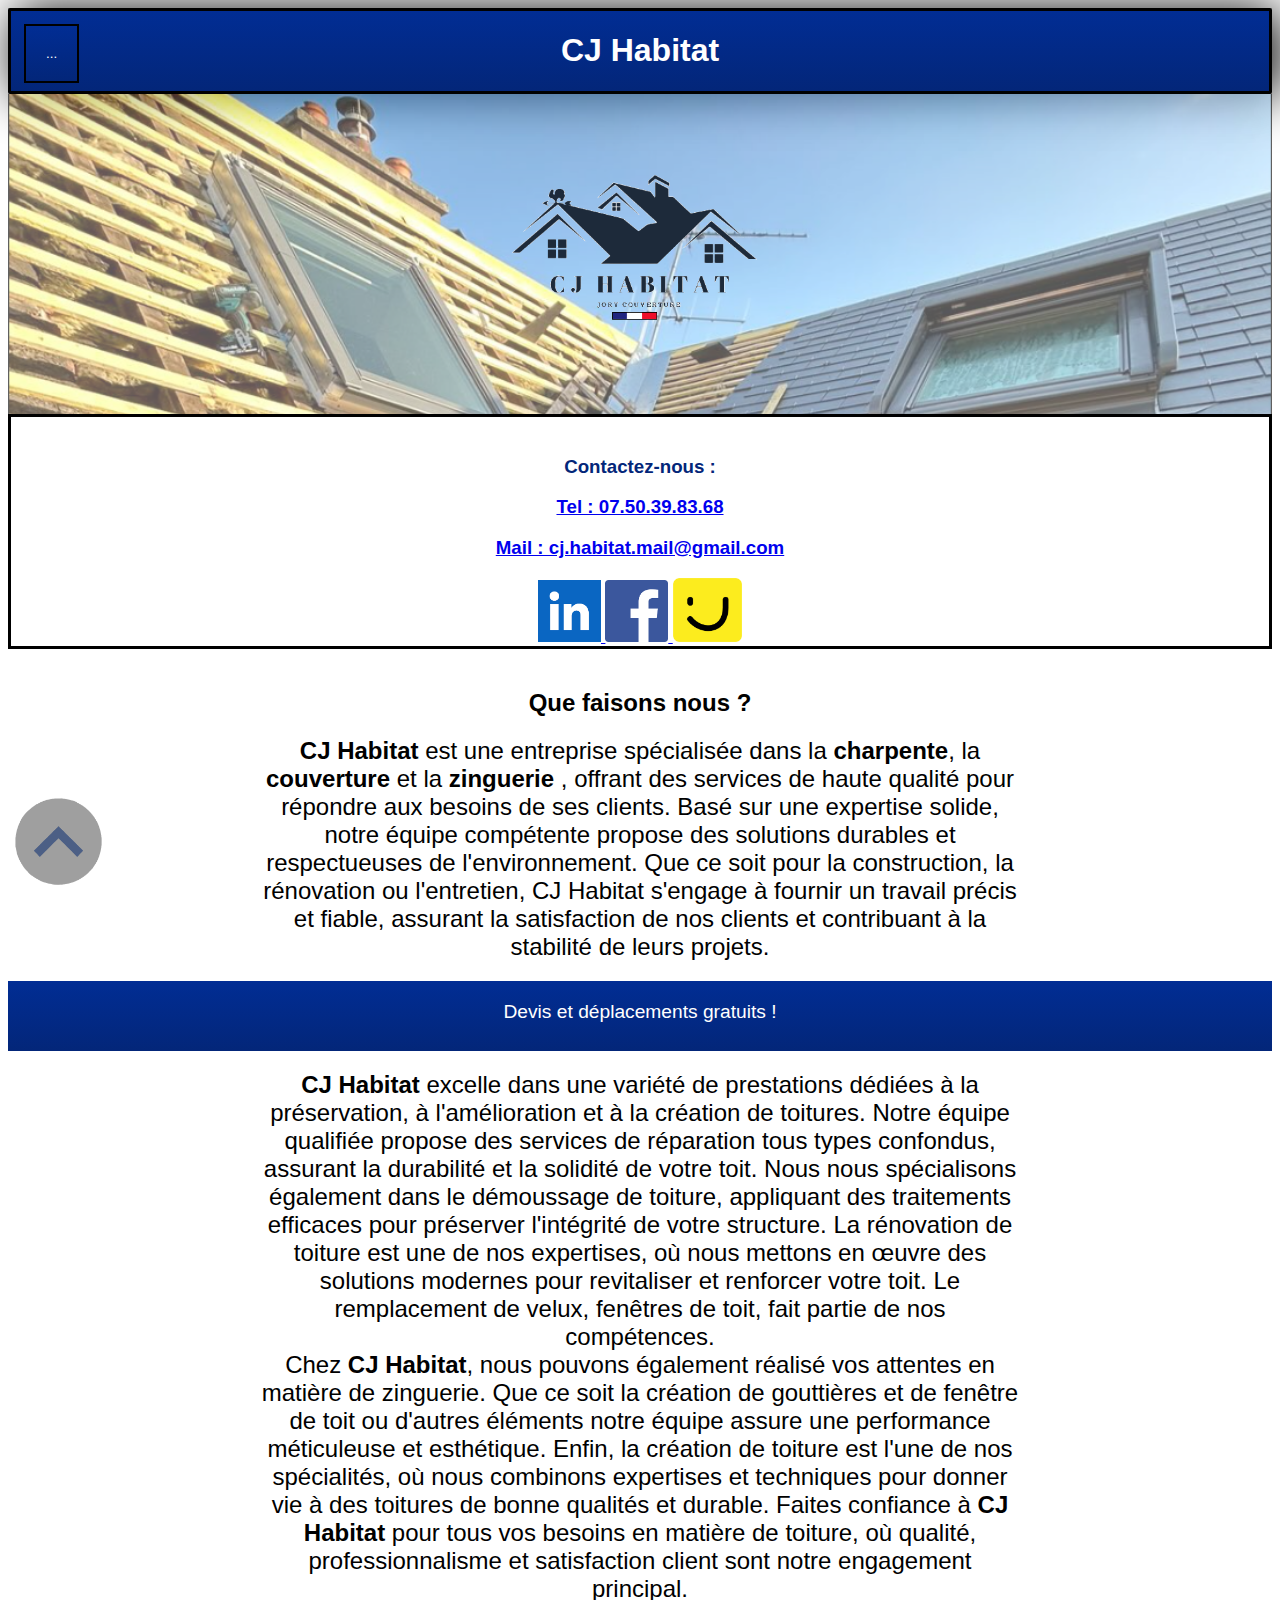
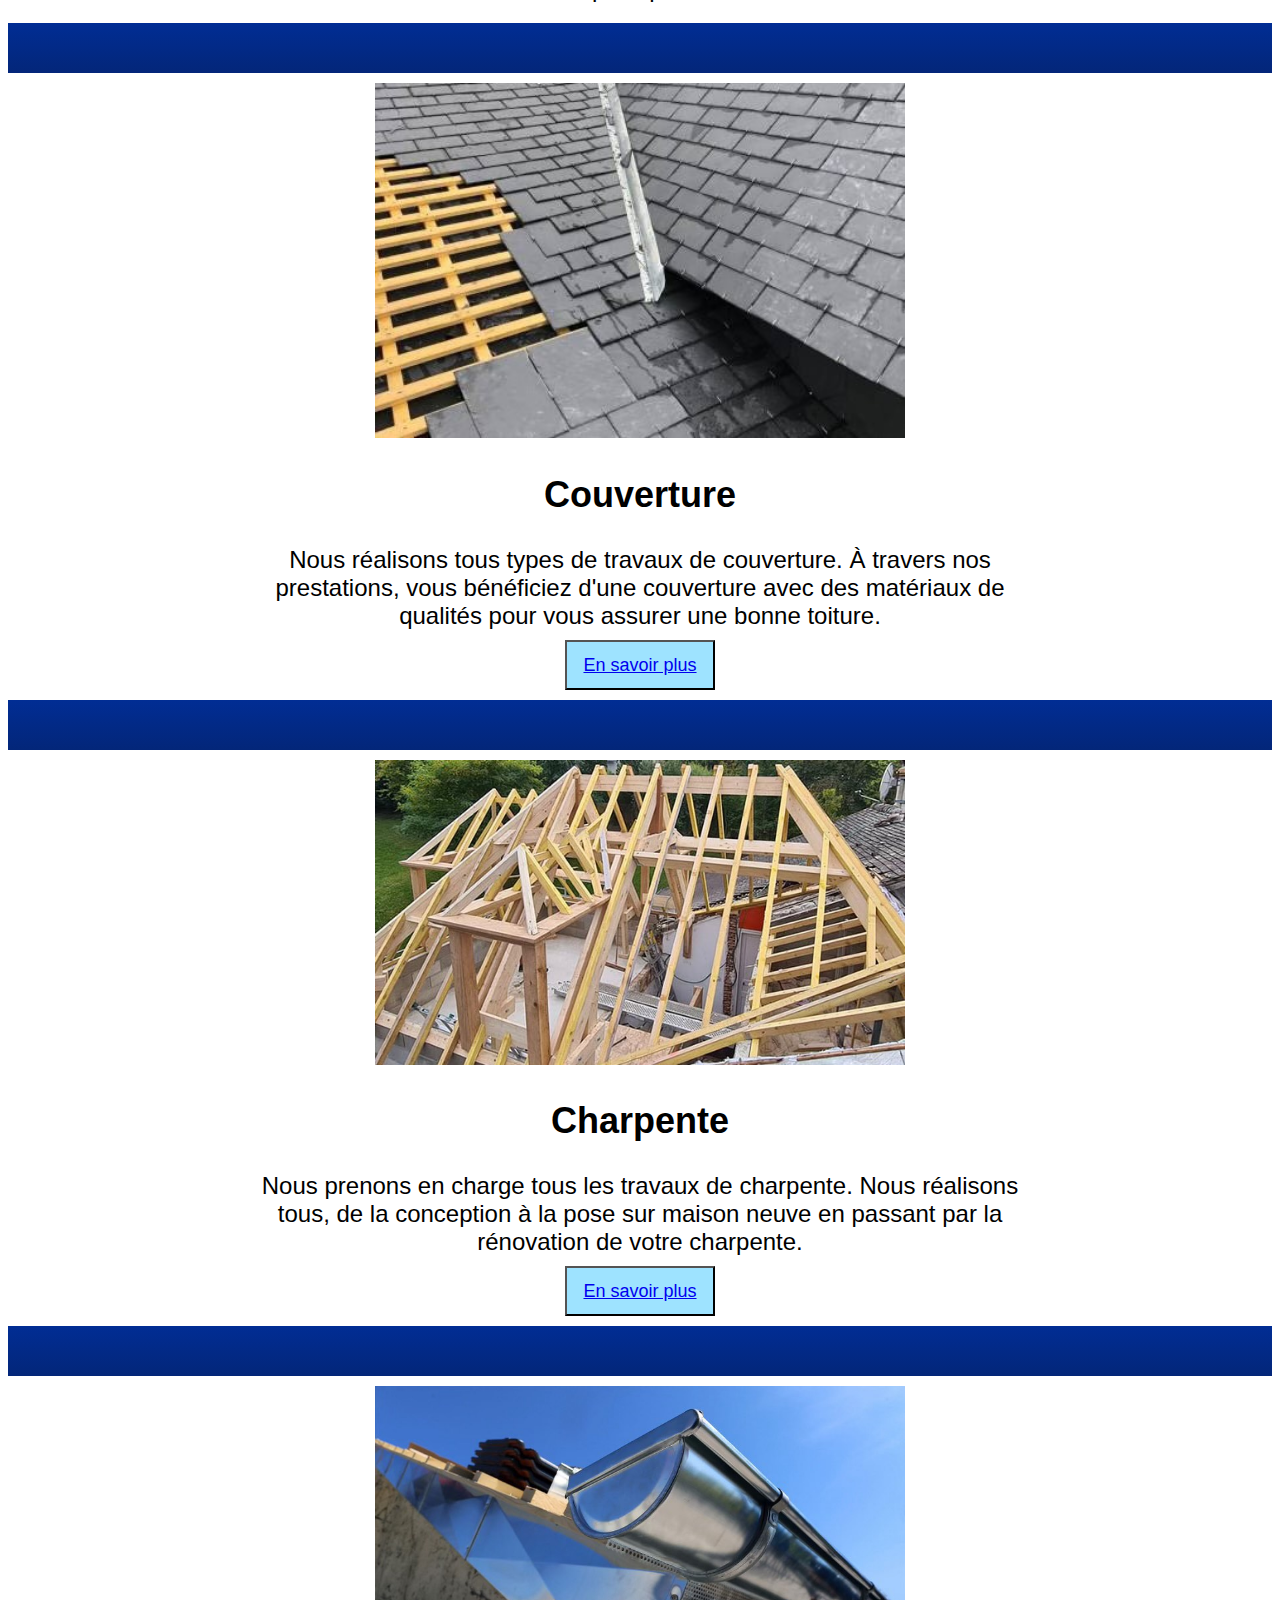
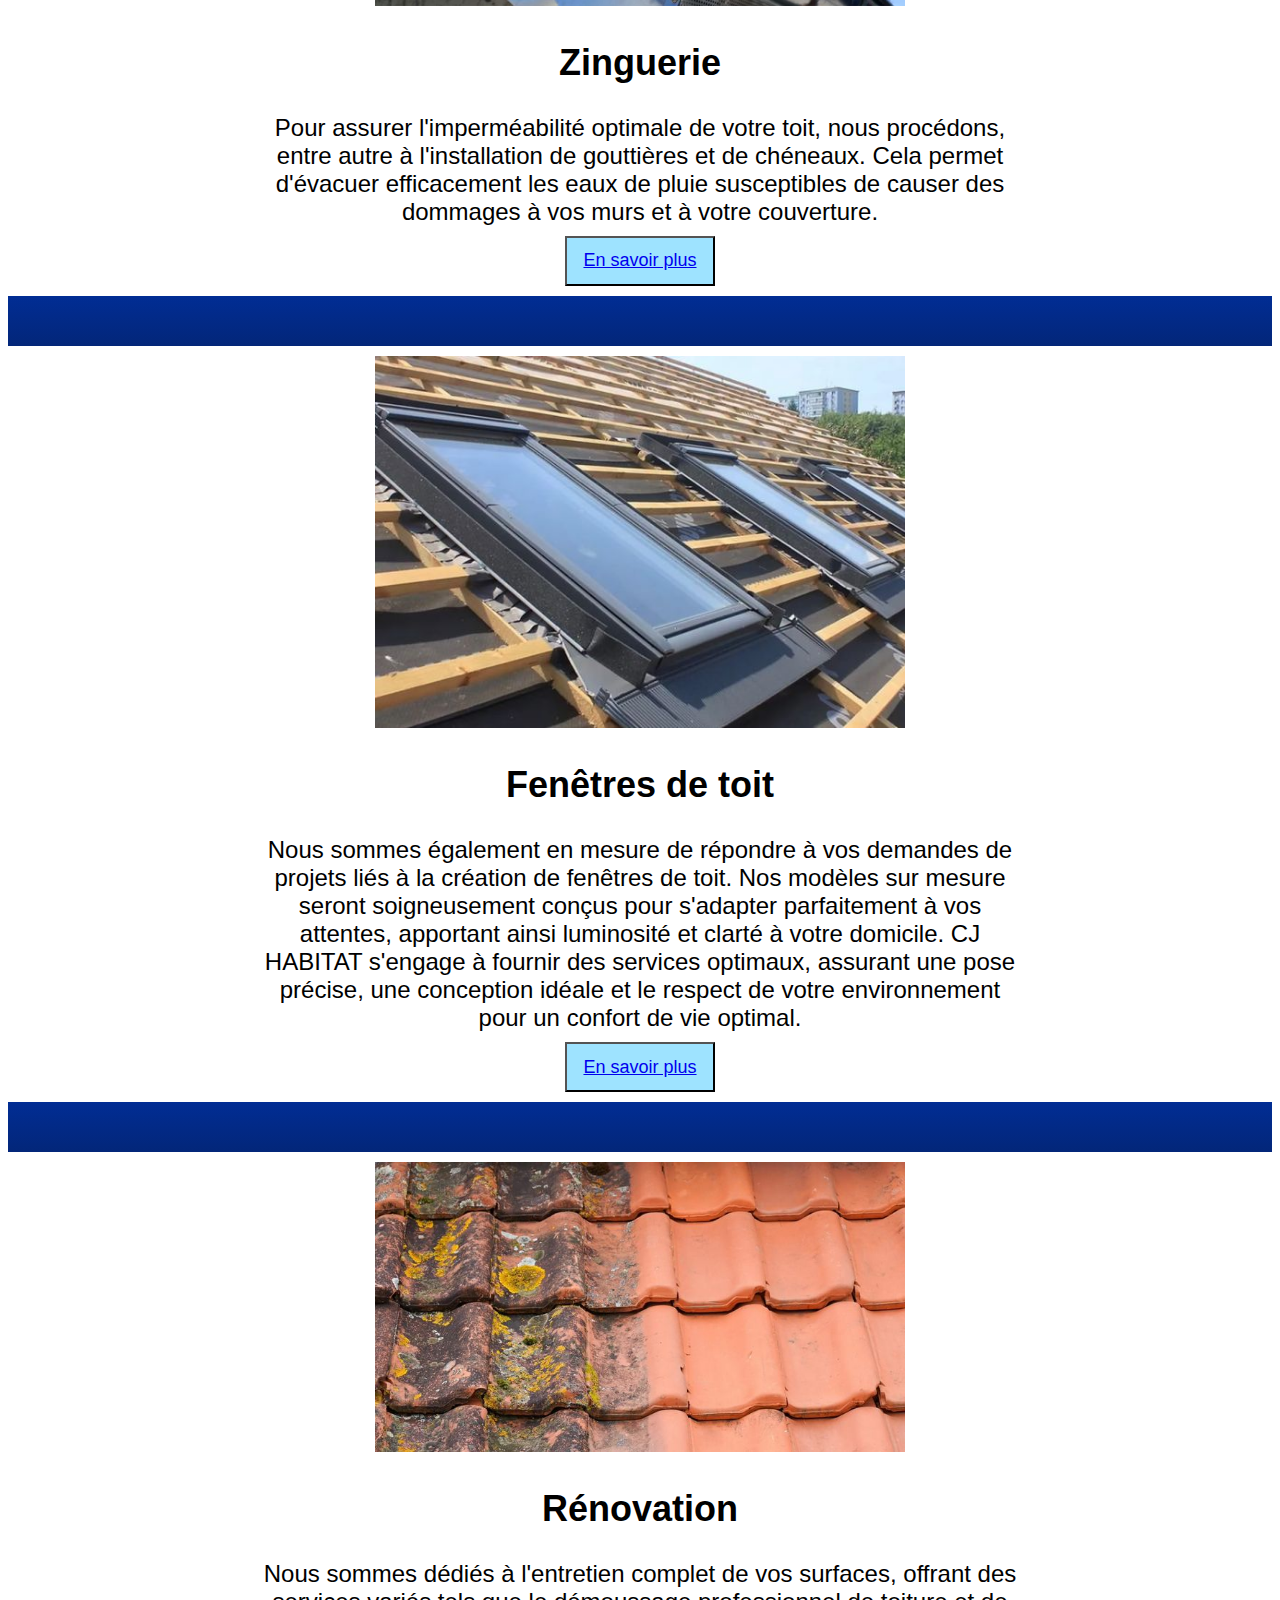
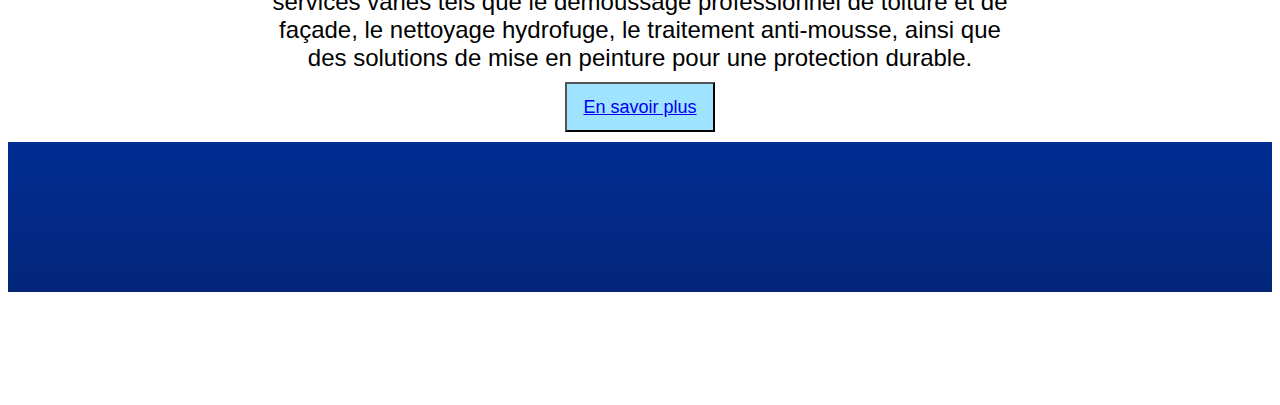
<file: index.html>
<!DOCTYPE html>

<html lang="fr">
    <head>
        <title>CJ Habitat Le Mans</title>
        <meta charset="UTF-8">
        <meta name="viewport" content="width=device-width, initial-scale=1.0">
        <link rel="stylesheet" href="style site.css" type="text/css">
    </head>
    <body>
        <header>
            <div class="en-tete" content="width=device-width">
                <div class="bandeau" id="Accueil">
                    <h1>
                        <b>CJ Habitat</b>
                    </h1>
                </div>
                <div class="dropdown">
                    <button class="mainmenubtn">...</button>
                    <div class="dropdown-child">
                      <a href=#Couverture>Couverture</a>
                      <a href=#Charpente>Charpente</a>
                      <a href=#Zinguerie>Zinguerie</a>
                      <a href=#Fenêtres_de_toit>Fenêtres de toit</a>
                      <a href=#Rénovation>Rénovation</a>
                    </div>
                </div>
            </div>
            <section class="section_logo">
                <div class="logo">
                    <img src="images/logo-krita.png" alt="Logo" style="width: 25%">
                </div>
            </section>
        </header>
        <section class="information">
            <div>
                <h3>Contactez-nous : </h3>
                <h3><a href="tel:+3350398368">Tel : 07.50.39.83.68</a></h3>
                <h3><a href="mailto:cj.habitat.mail@gmail.com">Mail : cj.habitat.mail@gmail.com</a></h3>
                <a href="https://www.linkedin.com/in/cj-habitat-2042962b0?utm_source=share&utm_campaign=share_via&utm_content=profile&utm_medium=ios_app">
                    <img src="images/logo linkedin.png" alt="linkedin" style="width: 5%;">
                </a>
                <a href="https://www.facebook.com/cj.habitat72">
                    <img src="images/logo facebook.png" alt="Facebook" style="width: 5%;">
                </a>
                <a href="">
                    <img src="images/logo page jaune.png" alt="Page Jaune" style="width: 5.5%;">
                </a>
            </div>
        </section>
        <section class="section_intro">
            <h2>
                <b>Que faisons nous ?</b>
            </h2>
            <div class="intro">
                <b>CJ Habitat</b> est une entreprise spécialisée dans la <b>charpente</b>, la <b>couverture</b> et la <b>zinguerie</b> , offrant des services de haute qualité pour répondre aux besoins de ses clients. Basé sur une expertise solide, notre équipe compétente propose des solutions durables et respectueuses de l&apos;environnement. Que ce soit pour la construction, la rénovation ou l&apos;entretien, CJ Habitat s&apos;engage à fournir un travail précis et fiable, assurant la satisfaction de nos clients et contribuant à la stabilité de leurs projets.
            </div>
        </section>
        <section class="Devis">
            <div>
                Devis et déplacements gratuits !
            </div>
        </section>
        <section class="activité">
            <div>
                <b>CJ Habitat</b> excelle dans une variété de prestations dédiées à la préservation, à l&apos;amélioration et à la création de toitures. Notre équipe qualifiée propose des services de réparation tous types confondus, assurant la durabilité et la solidité de votre toit. Nous nous spécialisons également dans le démoussage de toiture, appliquant des traitements efficaces pour préserver l&apos;intégrité de votre structure.

La rénovation de toiture est une de nos expertises, où nous mettons en œuvre des solutions modernes pour revitaliser et renforcer votre toit. Le remplacement de velux, fenêtres de toit, fait partie de nos compétences.
            </div>
            <div>
                Chez <b>CJ Habitat</b>, nous pouvons également réalisé vos attentes en matière de zinguerie. Que ce soit la création de gouttières et de fenêtre de toit ou d&apos;autres éléments notre équipe assure une performance méticuleuse et esthétique.

Enfin, la création de toiture est l&apos;une de nos spécialités, où nous combinons expertises et  techniques pour donner vie à des toitures de bonne qualités et durable. Faites confiance à <b>CJ Habitat</b> pour tous vos besoins en matière de toiture, où qualité, professionnalisme et satisfaction client sont notre engagement principal.
            </div>
        </section>
        <section class="ecart" id="Couverture">

        </section>
        <section class="services">
            <img src="images/couverture.png" alt="" style="width: 70%;">
            <h2>
                Couverture
            </h2>
            <div>
                Nous réalisons tous types de travaux de couverture. À travers nos prestations, vous bénéficiez d&apos;une couverture avec des matériaux de qualités pour vous assurer une bonne toiture.
            </div>
            <button>
                <a href="couverture.html">En savoir plus</a>
            </button>
        </section>
        <section class="ecart"  id="Charpente">

        </section>
        <section class="services">
            <img src="images/charpente.png" alt="" style="width: 70%;">
            <h2>
                Charpente
            </h2>
            <div>
                Nous prenons en charge tous les travaux de charpente. Nous réalisons tous, de la conception à la pose sur maison neuve en passant par la rénovation de votre charpente.
            </div>
            <button>
                <a href="charpente.html">En savoir plus</a>
            </button>
        </section>
        <section class="ecart"  id="Zinguerie">

        </section>
        <section class="services">
            <img src="images/zinguerie.png" alt="" style="width: 70%;">
            <h2>
                Zinguerie
            </h2>
            <div>
                Pour assurer l&apos;imperméabilité optimale de votre toit, nous procédons, entre autre à l&apos;installation de gouttières et de chéneaux. Cela permet d&apos;évacuer efficacement les eaux de pluie susceptibles de causer des dommages à vos murs et à votre couverture.
            </div>
            <button>
                <a href="zinguerie.html">En savoir plus</a>
            </button>
        </section>
        <section class="ecart"  id="Fenêtres_de_toit">

        </section>
        <section class="services">
            <img src="images/fenetres de toit.png" alt="" style="width: 70%;">
            <h2>
                Fenêtres de toit
            </h2>
            <div>
                Nous sommes également en mesure de répondre à vos demandes de projets liés à la création de fenêtres de toit. Nos modèles sur mesure seront soigneusement conçus pour s&apos;adapter parfaitement à vos attentes, apportant ainsi luminosité et clarté à votre domicile. CJ HABITAT s&apos;engage à fournir des services optimaux, assurant une pose précise, une conception idéale et le respect de votre environnement pour un confort de vie optimal.
            </div>
            <button>
                <a href="fenetres-de-toit.html">En savoir plus</a>
            </button>
        </section>
        <section class="ecart"  id="Rénovation">

        </section>
        <section class="services">
            <img src="images/renovation.png" alt="" style="width:  70%;">
            <h2>
                Rénovation
            </h2>
            <div>
                Nous sommes dédiés à l&apos;entretien complet de vos surfaces, offrant des services variés tels que le démoussage professionnel de toiture et de façade, le nettoyage hydrofuge, le traitement anti-mousse, ainsi que des solutions de mise en peinture pour une protection durable.
            </div>
            <button>
                <a href="renovation.html">En savoir plus</a>
            </button>
        </section>
    </body>
    <footer>
        <section class="ecart" style="padding: 50px;">

        </section>
    </footer>
    <a class="retour" href=#Accueil >
        <img src="images/retour.png" alt="retour" style="width: 8%;">
    </a>
</html>
</file>
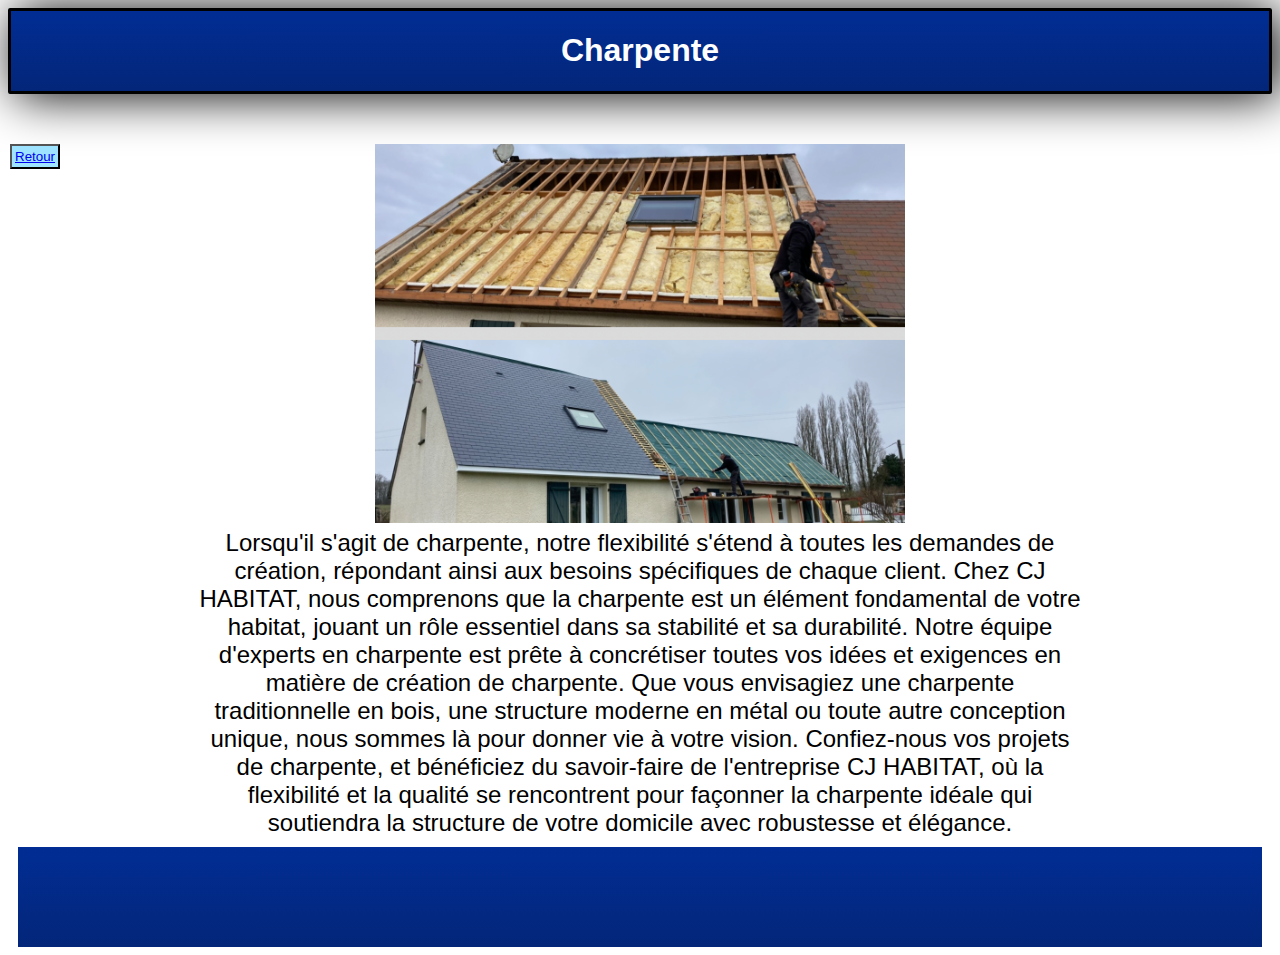
<file: charpente.html>
<!DOCTYPE html>

<html lang="fr">
    <head>
        <title>CJ Habitat Le Mans/Charpente</title>
        <meta charset="UTF-8">
        <meta name="viewport" content="width=device-width, initial-scale=1.0">
        <link rel="stylesheet" href="style-souspages.css" type="text/css">
    </head>
    <body>
        <header>
            <div class="bandeau">
                <h1>
                    <b>Charpente</b>
                </h1>
            </div>
        </header>
        <section>
            <button><a href="index.html">Retour</a></button>
            <img src="images/image5.png" alt="">
            <div>
                Lorsqu&apos;il s&apos;agit de charpente, notre flexibilité s&apos;étend à toutes les demandes de création, répondant ainsi aux besoins spécifiques de chaque client. Chez CJ HABITAT, nous comprenons que la charpente est un élément fondamental de votre habitat, jouant un rôle essentiel dans sa stabilité et sa durabilité.

Notre équipe d&apos;experts en charpente est prête à concrétiser toutes vos idées et exigences en matière de création de charpente. Que vous envisagiez une charpente traditionnelle en bois, une structure moderne en métal ou toute autre conception unique, nous sommes là pour donner vie à votre vision.

Confiez-nous vos projets de charpente, et bénéficiez du savoir-faire de l&apos;entreprise CJ HABITAT, où la flexibilité et la qualité se rencontrent pour façonner la charpente idéale qui soutiendra la structure de votre domicile avec robustesse et élégance.
            </div>
        </section>
        <footer>
            <section class="ecart">

            </section>
        </footer>
    </body>
</html>
</file>
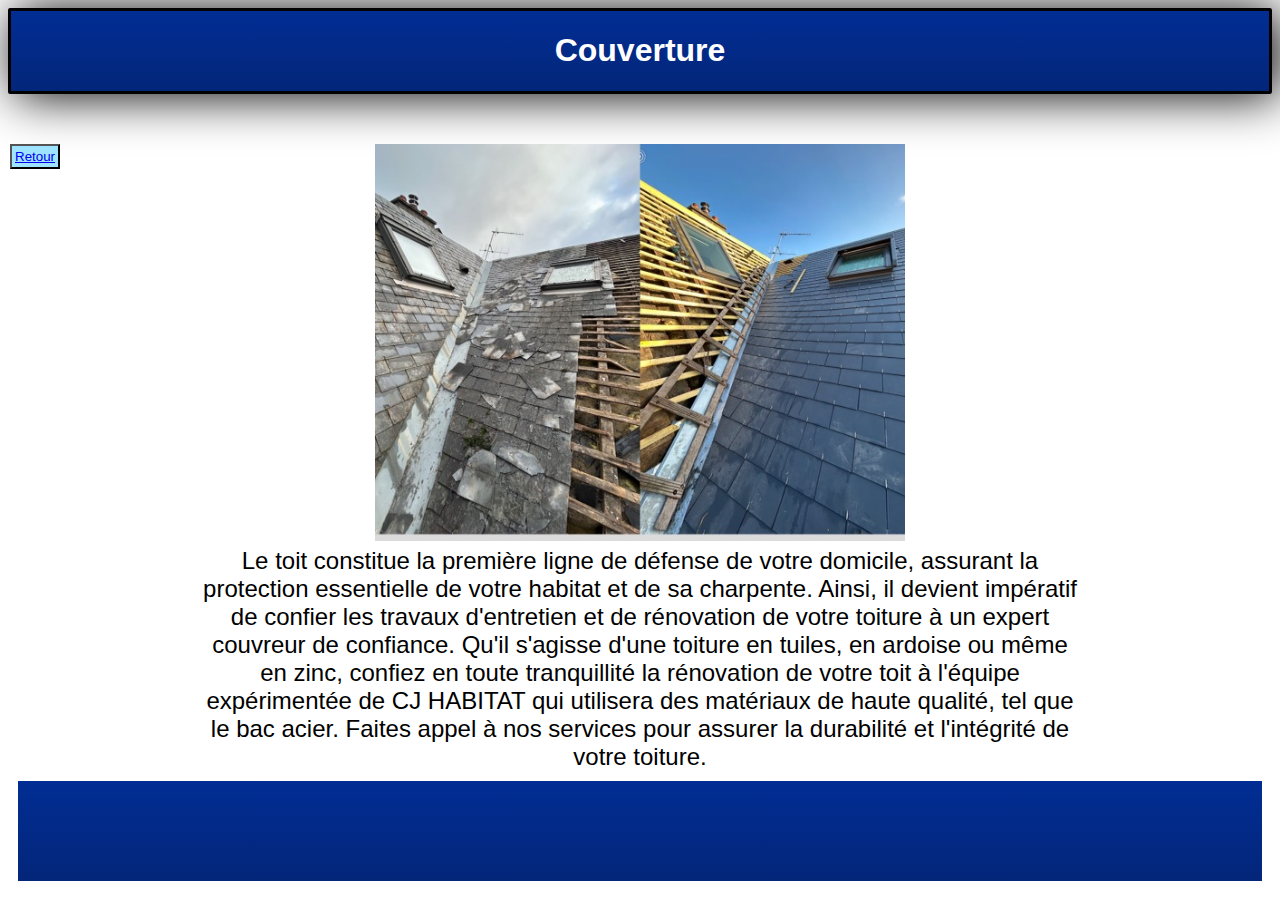
<file: couverture.html>
<!DOCTYPE html>

<html lang="fr">
    <head>
        <title>CJ Habitat Le Mans/Couverture</title>
        <meta charset="UTF-8">
        <meta name="viewport" content="width=device-width, initial-scale=1.0">
        <link rel="stylesheet" href="style-souspages.css" type="text/css">
    </head>
    <body>
        <header>
            <div class="bandeau">
                <h1>
                    <b>Couverture</b>
                </h1>
            </div>
        </header>
        <section>
            <button><a href="index.html">Retour</a></button>
            <img src="images/image2.jpeg" alt="">
            <div>
                Le toit constitue la première ligne de défense de votre domicile, assurant la protection essentielle de votre habitat et de sa charpente. Ainsi, il devient impératif de confier les travaux d&apos;entretien et de rénovation de votre toiture à un expert couvreur de confiance.

Qu&apos;il s&apos;agisse d&apos;une toiture en tuiles, en ardoise ou même en zinc, confiez en toute tranquillité la rénovation de votre toit à l&apos;équipe expérimentée de CJ HABITAT qui utilisera des matériaux de haute qualité, tel que le bac acier. Faites appel à nos services pour assurer la durabilité et l&apos;intégrité de votre toiture.
            </div>
        </section>
        <footer>
            <section class="ecart">

            </section>
        </footer>
    </body>
</html>
</file>
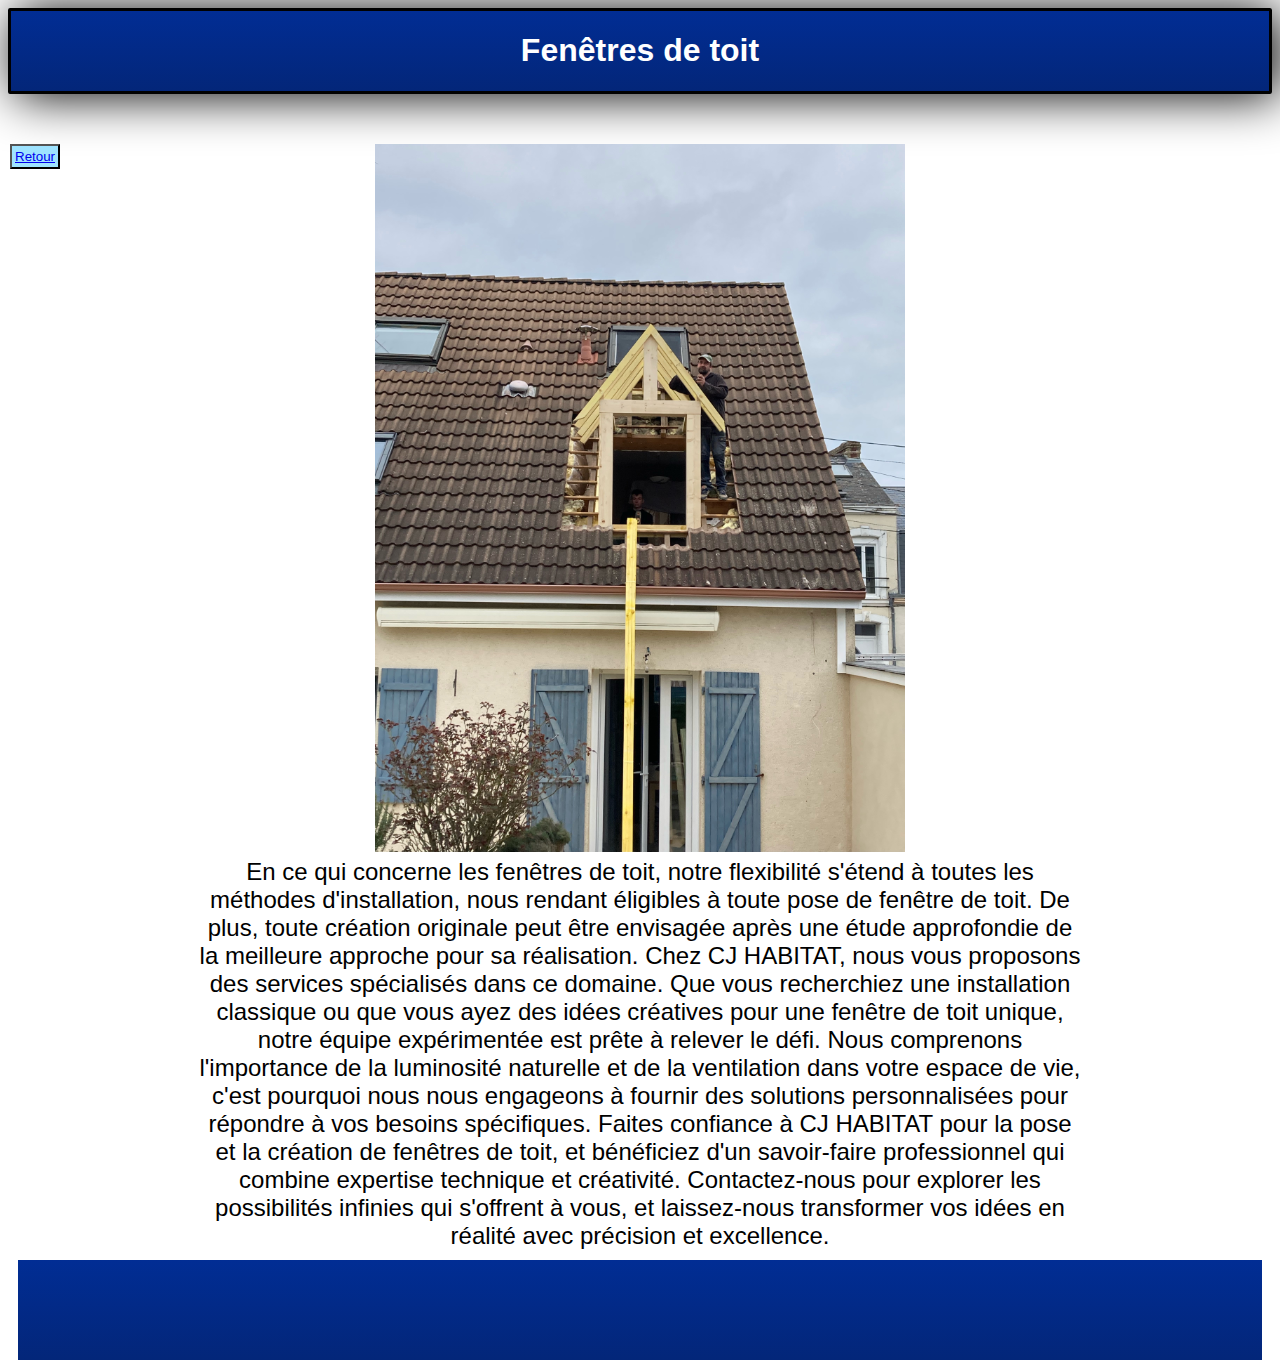
<file: fenetres-de-toit.html>
<!DOCTYPE html>

<html lang="fr">
    <head>
        <title>CJ Habitat Le Mans/Fenêtres de toit</title>
        <meta charset="UTF-8">
        <meta name="viewport" content="width=device-width, initial-scale=1.0">
        <link rel="stylesheet" href="style-souspages.css" type="text/css">
    </head>
    <body>
        <header>
            <div class="bandeau">
                <h1>
                    <b>Fenêtres de toit</b>
                </h1>
            </div>
        </header>
        <section>
            <button><a href="index.html">Retour</a></button>
            <img src="images/image1.jpeg" alt="">
            <div>
                En ce qui concerne les fenêtres de toit, notre flexibilité s&apos;étend à toutes les méthodes d&apos;installation, nous rendant éligibles à toute pose de fenêtre de toit. De plus, toute création originale peut être envisagée après une étude approfondie de la meilleure approche pour sa réalisation. Chez CJ HABITAT, nous vous proposons des services spécialisés dans ce domaine.

                Que vous recherchiez une installation classique ou que vous ayez des idées créatives pour une fenêtre de toit unique, notre équipe expérimentée est prête à relever le défi. Nous comprenons l&apos;importance de la luminosité naturelle et de la ventilation dans votre espace de vie, c&apos;est pourquoi nous nous engageons à fournir des solutions personnalisées pour répondre à vos besoins spécifiques.

                Faites confiance à CJ HABITAT pour la pose et la création de fenêtres de toit, et bénéficiez d&apos;un savoir-faire professionnel qui combine expertise technique et créativité. Contactez-nous pour explorer les possibilités infinies qui s&apos;offrent à vous, et laissez-nous transformer vos idées en réalité avec précision et excellence.
            </div>
        </section>
        <footer>
            <section class="ecart">

            </section>
        </footer>
    </body>
</html>
</file>
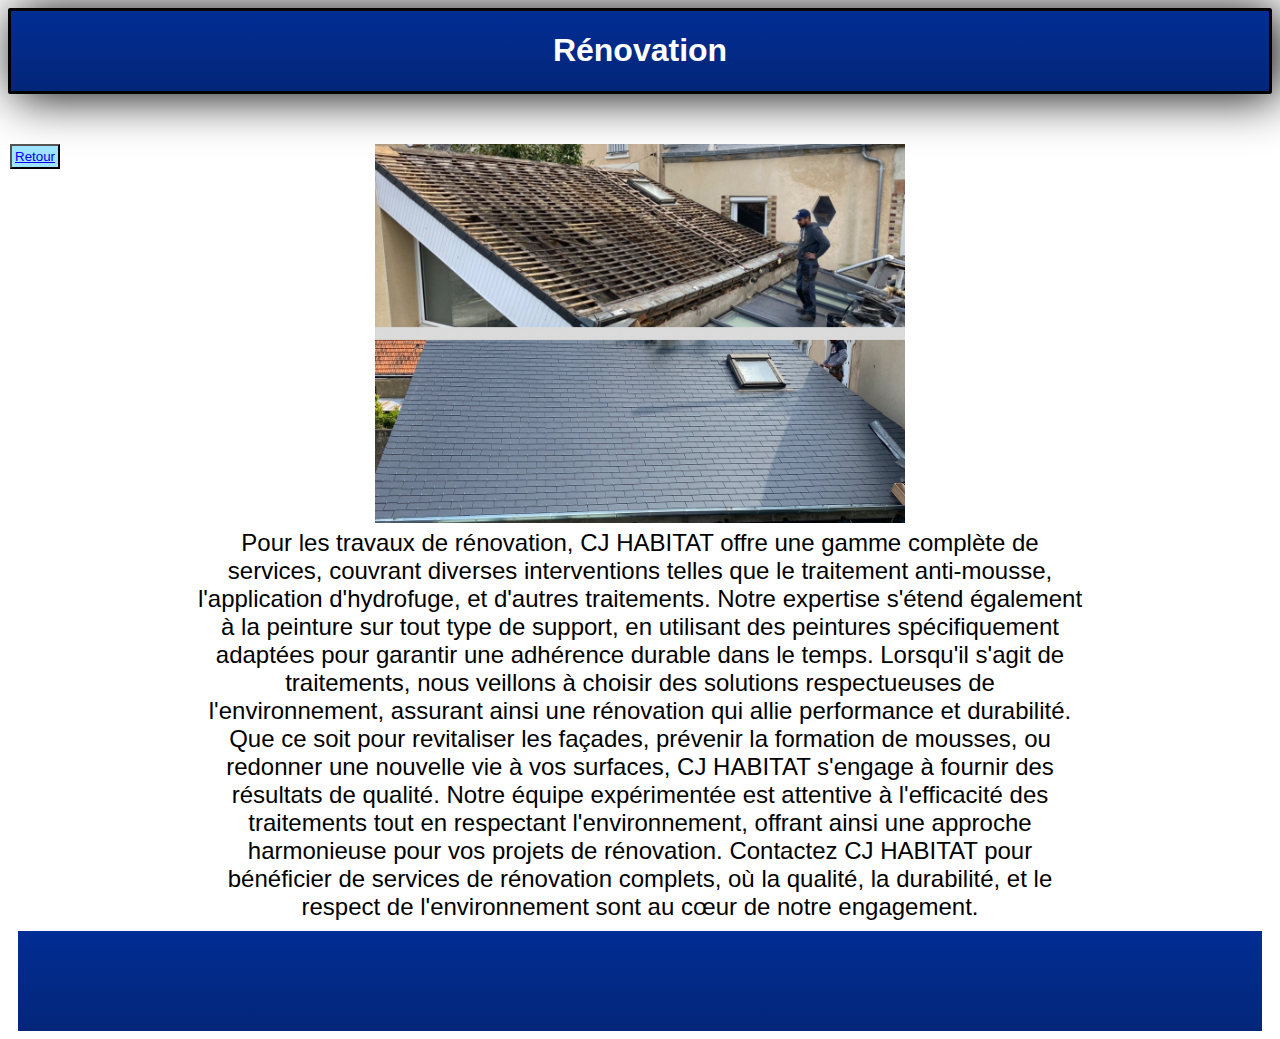
<file: renovation.html>
<!DOCTYPE html>

<html lang="fr">
    <head>
        <title>CJ Habitat Le Mans/Rénovation</title>
        <meta charset="UTF-8">
        <meta name="viewport" content="width=device-width, initial-scale=1.0">
        <link rel="stylesheet" href="style-souspages.css" type="text/css">
    </head>
    <body>
        <header>
            <div class="bandeau">
                <h1>
                    <b>Rénovation</b>
                </h1>
            </div>
        </header>
        <section>
            <button><a href="index.html">Retour</a></button>
            <img src="images/image6.png" alt="">
            <div>
                Pour les travaux de rénovation, CJ HABITAT offre une gamme complète de services, couvrant diverses interventions telles que le traitement anti-mousse, l&apos;application d&apos;hydrofuge, et d&apos;autres traitements. Notre expertise s&apos;étend également à la peinture sur tout type de support, en utilisant des peintures spécifiquement adaptées pour garantir une adhérence durable dans le temps.

                Lorsqu&apos;il s&apos;agit de traitements, nous veillons à choisir des solutions respectueuses de l&apos;environnement, assurant ainsi une rénovation qui allie performance et durabilité. Que ce soit pour revitaliser les façades, prévenir la formation de mousses, ou redonner une nouvelle vie à vos surfaces, CJ HABITAT s&apos;engage à fournir des résultats de qualité.

                Notre équipe expérimentée est attentive à l&apos;efficacité des traitements tout en respectant l&apos;environnement, offrant ainsi une approche harmonieuse pour vos projets de rénovation. Contactez CJ HABITAT pour bénéficier de services de rénovation complets, où la qualité, la durabilité, et le respect de l&apos;environnement sont au cœur de notre engagement.
            </div>
        </section>
        <footer>
            <section class="ecart">

            </section>
        </footer>
    </body>
</html>
</file>
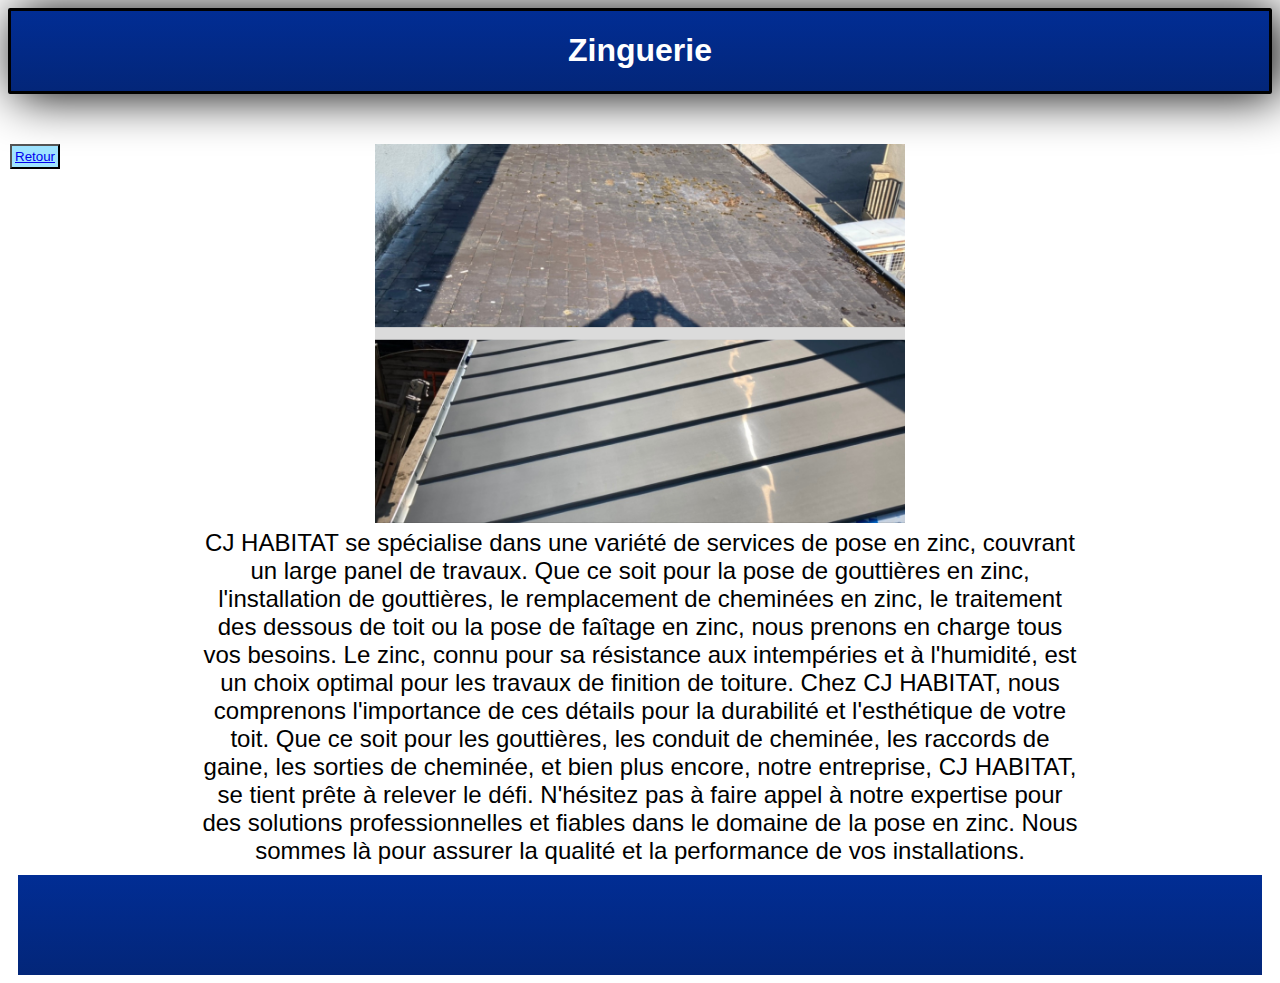
<file: zinguerie.html>
<!DOCTYPE html>

<html lang="fr">
    <head>
        <title>CJ Habitat Le Mans/Zinguerie</title>
        <meta charset="UTF-8">
        <meta name="viewport" content="width=device-width, initial-scale=1.0">
        <link rel="stylesheet" href="style-souspages.css" type="text/css">
    </head>
    <body>
        <header>
            <div class="bandeau">
                <h1>
                    <b>Zinguerie</b>
                </h1>
            </div>
        </header>
        <section>
            <button><a href="index.html">Retour</a></button>
            <img src="images/image7.png" alt="">
            <div>
                CJ HABITAT se spécialise dans une variété de services de pose en zinc, couvrant un large panel de travaux. Que ce soit pour la pose de gouttières en zinc, l&apos;installation de gouttières, le remplacement de cheminées en zinc, le traitement des dessous de toit ou la pose de faîtage en zinc, nous prenons en charge tous vos besoins.

                Le zinc, connu pour sa résistance aux intempéries et à l&apos;humidité, est un choix optimal pour les travaux de finition de toiture. Chez CJ HABITAT, nous comprenons l&apos;importance de ces détails pour la durabilité et l&apos;esthétique de votre toit.

                Que ce soit pour les gouttières, les conduit de cheminée, les raccords de gaine, les sorties de cheminée, et bien plus encore, notre entreprise, CJ HABITAT, se tient prête à relever le défi. N&apos;hésitez pas à faire appel à notre expertise pour des solutions professionnelles et fiables dans le domaine de la pose en zinc. Nous sommes là pour assurer la qualité et la performance de vos installations.
            </div>
        </section>
        <footer>
            <section class="ecart">

            </section>
        </footer>
    </body>
</html>
</file>
<file: style site.css>
html {
  scroll-behavior: smooth;
}

head {
  background-image: -webkit-gradient(linear, left top, left bottom, from(rgb(200, 200, 200)), to(rgb(180,180,180)));
}

.en-tete {
  background-image: -webkit-gradient(linear, left top, left bottom, from(rgb(180, 180, 180)), to(rgb(200,200,200)));
}

.bandeau {
  background-image: -webkit-gradient(linear, left top, left bottom, from(rgb(1, 45, 148)),to(rgb(3, 38, 121)));
  color: white;
  padding-top: none;
  text-align: center;
  font-family:sans-serif;
  border: #000000;
  border-style: solid;
  border-radius: 2px;
  box-shadow: 7px 2px 50px black;
}

.mainmenubtn {
  background-image: -webkit-gradient(linear, left top, left bottom, from(rgb(1, 45, 148)),to(rgb(3, 38, 121)));
  color: white;
  border-style:solid;
  cursor: pointer;
  padding:20px;
  margin-top:20px;
  margin-left: 20px;
}

.mainmenubtn:hover {
  background-image: -webkit-gradient(linear, left top, left bottom, from(rgb(1, 45, 148)),to(rgb(3, 38, 121)));
}

.dropdown {
  position: absolute;
  display: inline-block;
  top: 4px;
  left: 4px;
}

.dropdown-child {
  display: none;
  background-image: -webkit-gradient(linear, left top, left bottom, from(rgb(1, 45, 148)),to(rgb(3, 38, 121)));
  min-width: 200px;
  position: absolute;
}

.dropdown-child a {
  color: white;
  padding: 20px;
  text-decoration: none;
  display: block;
}
.dropdown:hover .dropdown-child {
  display: block;
}

.logo {
  text-align: center;
}

.section_logo {
  background-image: url(images/arriere\ plan2.png);
  background-size: cover;
}

.section_logo img{
  opacity: 1;
  width: 100%;
}

.information {
  text-align: center;
  font-family: "Gill Sans", sans-serif;
  padding-top: 20px;
  border-style: solid;
}

.section_intro {
  background-color: white;
  padding-top: 20px;
  padding-bottom: 20px;
  margin-top: auto;
  text-align: center;
  font-size: medium;
  font-family: "Gill Sans", sans-serif;
}

.intro {
  font-size:x-large;
  vertical-align: middle;
  font-family: "Gill Sans", sans-serif;
  margin-left: 20%;
  margin-right: 20% ;
}

.ecart {
  height: 50px;
  background-image: -webkit-gradient(linear, left top, left bottom, from(rgb(1, 45, 148)),to(rgb(3, 38, 121)));
  color: white;
  text-align: center;
  font-size: larger;
  font-family: "Gill Sans", sans-serif;
}

.activité {
  background-color: white;
  padding-top: 20px;
  padding-bottom: 20px;
  margin-top: auto;
  text-align: center;
  font-size: x-large;
  font-family: "Gill Sans", sans-serif;
  margin-left: 20%;
  margin-right: 20%;
}

.services {
  padding-top: 10px;
  padding-bottom: 10px;
  text-align: center;
  font-size: x-large;
  font-family: "Gill Sans", sans-serif;
  margin-left: 20%;
  margin-right: 20%;
}

.Devis {
  height: 50px;
  background-image: -webkit-gradient(linear, left top, left bottom, from(rgb(1, 45, 148)),to(rgb(3, 38, 121)));
  color: white;
  text-align: center;
  padding-top: 20px;
  font-size: larger;
  font-family: "Gill Sans", sans-serif;
}

.information h3 {
  color: rgb(3, 38, 121) ;
}

.retour {
  position: sticky;
  bottom: 5px;
  right: 5px;
}

.services button {
  background-color: #9ee3ff;
  height: 50px;
  width: 150px;
  font-family: "Gill Sans", sans-serif;
  font-size: large;
}

.services div{
  padding-bottom: 10px;
}
</file>
<file: style-souspages.css>
html {
    scroll-behavior: smooth;
}

.bandeau {
    background-image: -webkit-gradient(linear, left top, left bottom, from(rgb(1, 45, 148)),to(rgb(3, 38, 121)));
    color: white;
    padding-top: none;
    text-align: center;
    font-family:sans-serif;
    border: #000000;
    border-style: solid;
    border-radius: 2px;
    box-shadow: 7px 2px 50px black;
}


section {
    font-family: sans-serif, "Gill Sans";
    font-size: x-large;
    text-align: center;
    margin-left: 15%;
    margin-right: 15%;
    padding-top: 50px;
  }
  button {
    position: absolute;
    left: 10px;
    text-align: center;
    background-color: #9ee3ff;
    font-family: sans-serif, "Gill Sans";
    padding-top: 3px;
    padding-bottom: 3px;
    padding-left: 3px;
    padding-right: 3px;
  }
  
  img {
    width: 60%;
  }

  .ecart {
    height: 50px;
    background-image: -webkit-gradient(linear, left top, left bottom, from(rgb(1, 45, 148)),to(rgb(3, 38, 121)));
    color: white;
    text-align: center;
    font-size: larger;
    font-family: "Gill Sans", sans-serif;
    margin-left: 10px;
    margin-right: 10px;
  }

  section div {
    padding-bottom: 10px;
  }
</file>
